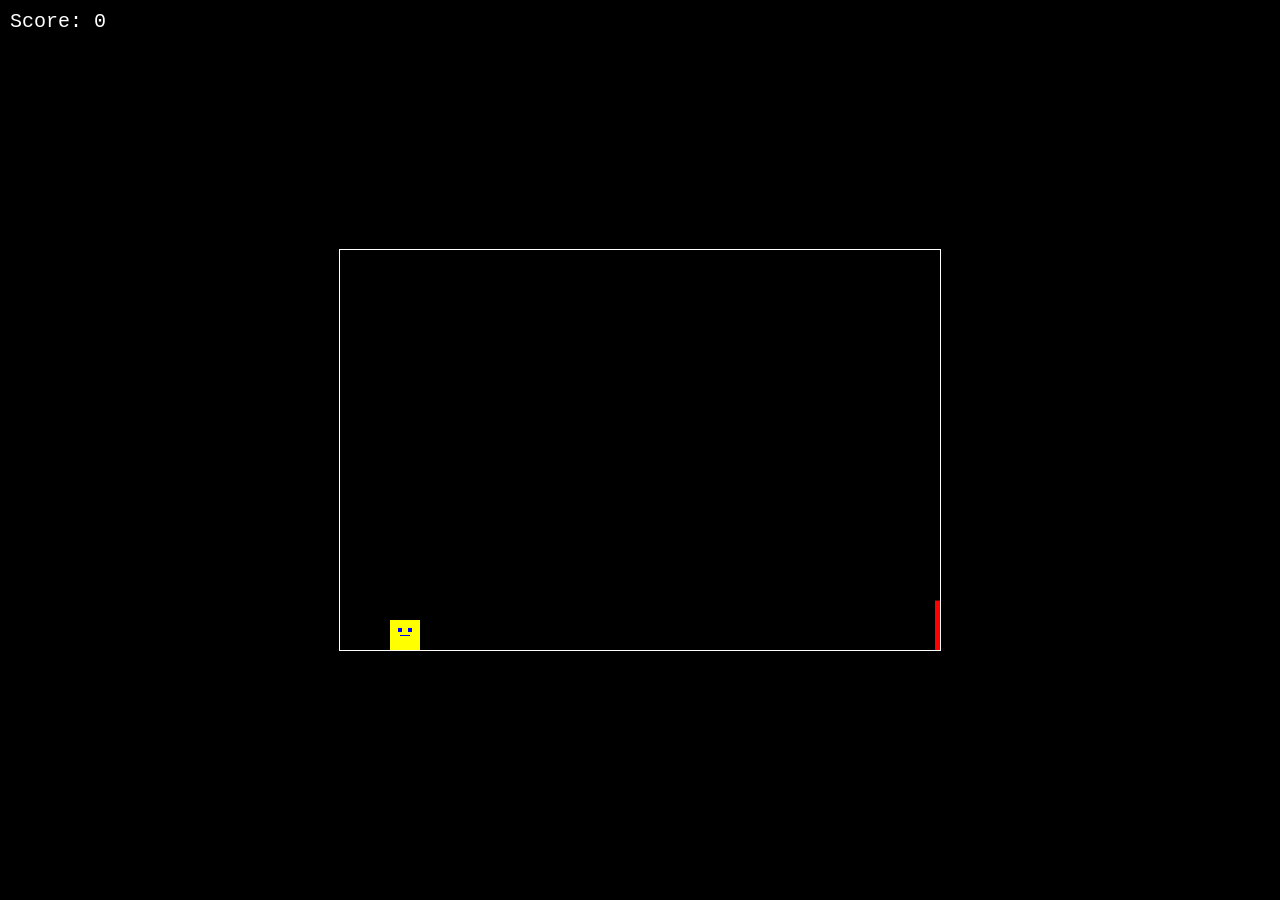
<file: index.html>
<!DOCTYPE html>
<html lang="en">
<head>
    <meta charset="UTF-8">
    <meta name="viewport" content="width=device-width, initial-scale=1.0">
    <title>Jogo de Obstáculos</title>
    <style>
        body {
            margin: 0;
            display: flex;
            justify-content: center;
            align-items: center;
            height: 100vh;
            background-color: #000;
        }

        canvas {
            border: 1px solid #fff;
        }

        #gameOverScreen {
            display: none;
            position: absolute;
            top: 50%;
            left: 50%;
            transform: translate(-50%, -50%);
            color: white;
            text-align: center;
        }

        #restartButton {
            padding: 10px;
            background-color: blue;
            color: white;
            cursor: pointer;
        }

        #score {
            position: absolute;
            top: 10px;
            left: 10px;
            color: white;
            font-family: 'Courier New', Courier, monospace;
            font-size: 20px; /* Ajuste o tamanho da fonte conforme necessário */
        }
    </style>
</head>
<body>
    <canvas id="gameCanvas" width="600" height="400"></canvas>
    <div id="score">Score: <span id="scoreValue">0</span></div>
    <div id="gameOverScreen">
        <h1>Game Over</h1>
        <p>Score: <span id="finalScore"></span></p>
        <p>High Score: <span id="highScore"></span></p>
        <button id="restartButton">Restart</button>
    </div>
    <script>
        const canvas = document.getElementById('gameCanvas');
        const ctx = canvas.getContext('2d');
        const gameOverScreen = document.getElementById('gameOverScreen');
        const finalScore = document.getElementById('finalScore');
        const highScoreElement = document.getElementById('highScore');
        const restartButton = document.getElementById('restartButton');
        const scoreValue = document.getElementById('scoreValue');

        let smileSound = new Audio('smile-sound.mp3');
        let gameOverSound = new Audio('game-over-sound.mp3');

        let player = {
            x: 50,
            y: canvas.height - 50,
            width: 30,
            height: 30,
            jump: false,
            velocityY: 0,
            speed: 5,
            jumpCount: 0,
            maxJumpCount: 6,
            fallSpeed: 5,
            zigzagDirection: 1,
            rotation: 0,
            smile: false
        };

        let particles = [];
        let obstacles = [];
        let score = 0;
        let highScore = 0;
        let gameOver = false;

        const obstacleTypes = [
            { width: 20, height: Math.random() * 50 + 20, color: 'green' },
            { width: 30, height: Math.random() * 30 + 20, color: 'red' },
            { width: 15, height: Math.random() * 40 + 20, color: 'blue' },
            { width: 25, height: Math.random() * 60 + 20, color: 'purple' },
            { width: 40, height: Math.random() * 30 + 20, color: 'orange' }
        ];

        function restartGame() {
            player = {
                x: 50,
                y: canvas.height - 50,
                width: 30,
                height: 30,
                jump: false,
                velocityY: 0,
                speed: 5,
                jumpCount: 0,
                maxJumpCount: 6,
                fallSpeed: 5,
                zigzagDirection: 1,
                rotation: 0,
                smile: false
            };
            particles = [];
            obstacles = [];
            score = 0;
            gameOver = false;
            gameOverScreen.style.display = 'none';
            scoreValue.textContent = score; // Reinicia o valor da pontuação
            update();
        }

        function createObstacle() {
            const obstacleType = obstacleTypes[Math.floor(Math.random() * obstacleTypes.length)];
            obstacles.push({
                x: canvas.width,
                y: canvas.height - obstacleType.height,
                width: obstacleType.width,
                height: obstacleType.height,
                color: obstacleType.color
            });
        }

        function createParticles() {
            for (let i = 0; i < 5; i++) {
                particles.push({
                    x: player.x + player.width / 2,
                    y: player.y + player.height / 2,
                    velocityX: (Math.random() - 0.5) * 2,
                    velocityY: (Math.random() - 0.5) * 2,
                    life: 30
                });
            }
        }

        canvas.addEventListener('click', (event) => {
            if (event.button === 0) {
                if (player.jumpCount < player.maxJumpCount) {
                    player.jump = true;
                    player.jumpCount++;
                    createParticles();
                }
            } else if (event.button === 2) {
                player.x += player.zigzagDirection * 10;
                player.y += player.fallSpeed;
                player.zigzagDirection *= -1;
                createParticles();
            }
        });

        canvas.addEventListener('contextmenu', (event) => {
            event.preventDefault();
        });

        function updateParticles() {
            for (let i = particles.length - 1; i >= 0; i--) {
                let particle = particles[i];
                particle.x += particle.velocityX;
                particle.y += particle.velocityY;
                particle.life--;

                if (particle.life <= 0) {
                    particles.splice(i, 1);
                }
            }
        }

        function drawFace(x, y) {
            ctx.fillStyle = 'yellow';
            ctx.fillRect(x + 5, y + 5, 20, 20);
            ctx.fillStyle = 'blue';
            ctx.fillRect(x + 8, y + 8, 4, 4);
            ctx.fillRect(x + 18, y + 8, 4, 4);
            
            // Boca
            ctx.fillStyle = 'blue';
            if (player.smile) {
                ctx.fillRect(x + 10, y + 15, 10, 3); // Sorriso
            } else {
                ctx.fillRect(x + 10, y + 15, 10, 1); // Boca neutra
            }
        }

        function update() {
            if (gameOver) return;

            if (player.jump) {
                player.velocityY = -10;
                player.jump = false;
                player.rotation = 0;
            }

            player.velocityY += 0.5; // Gravidade
            player.y += player.velocityY;


    // Atualiza a rotação durante o salto
    if (player.jumpCount > 0) {
        player.rotation += 22.5; // Aumenta a rotação para simular giro de 90 graus
        if (player.rotation >= 90) {
            player.rotation = 0; // Reseta a rotação após completar o giro
        }
    }

            if (player.y > canvas.height - player.height) {
                player.y = canvas.height - player.height;
                player.velocityY = 0;
                player.jumpCount = 0;
            }

            // Verifica se o jogador deve sorrir a cada 10 pontos
            if (score > 0 && score % 10 === 0) {
                player.smile = true; // Ativa o sorriso
                smileSound.play(); // Reproduz o som do sorriso
            } else {
                player.smile = false; // Desativa o sorriso
            }

            for (let i = 0; i < obstacles.length; i++) {
                obstacles[i].x -= 5;

                if (
                    player.x < obstacles[i].x + obstacles[i].width &&
                    player.x + player.width > obstacles[i].x &&
                    player.y < obstacles[i].y &&
                    player.y + player.height > obstacles[i].y - obstacles[i].height
                ) {
                    gameOverSound.play();
                    gameOver = true;
                    finalScore.textContent = score;
                    highScoreElement.textContent = Math.max(score, highScore);
                    highScore = Math.max(score, highScore);
                    gameOverScreen.style.display = 'block';
                    return;
                }

                if (obstacles[i].x + obstacles[i].width < 0) {
                    obstacles.splice(i, 1);
                    score++;
                    scoreValue.textContent = score; // Atualiza a pontuação na tela
                    i--;
                }
            }

            updateParticles();

            ctx.clearRect(0, 0, canvas.width, canvas.height);
            ctx.fillStyle = 'yellow'; // Cor do corpo do jogador
            ctx.fillRect(player.x, player.y, player.width, player.height); // Desenha o jogador

            drawFace(player.x, player.y); // Desenha a carinha do jogador

            // Desenha os obstáculos
            for (let obstacle of obstacles) {
                ctx.fillStyle = obstacle.color;
                ctx.fillRect(obstacle.x, obstacle.y, obstacle.width, obstacle.height);
            }

            ctx.fillStyle = 'brown';
            for (let particle of particles) {
                ctx.fillRect(particle.x, particle.y, 5, 5);
            }

            requestAnimationFrame(update);
        }

        restartButton.addEventListener('click', restartGame);

        setInterval(createObstacle, 2000); // Cria obstáculos a cada 2 segundos
        update(); // Inicia o loop de atualização
    </script>
</body>
</html>
</file>
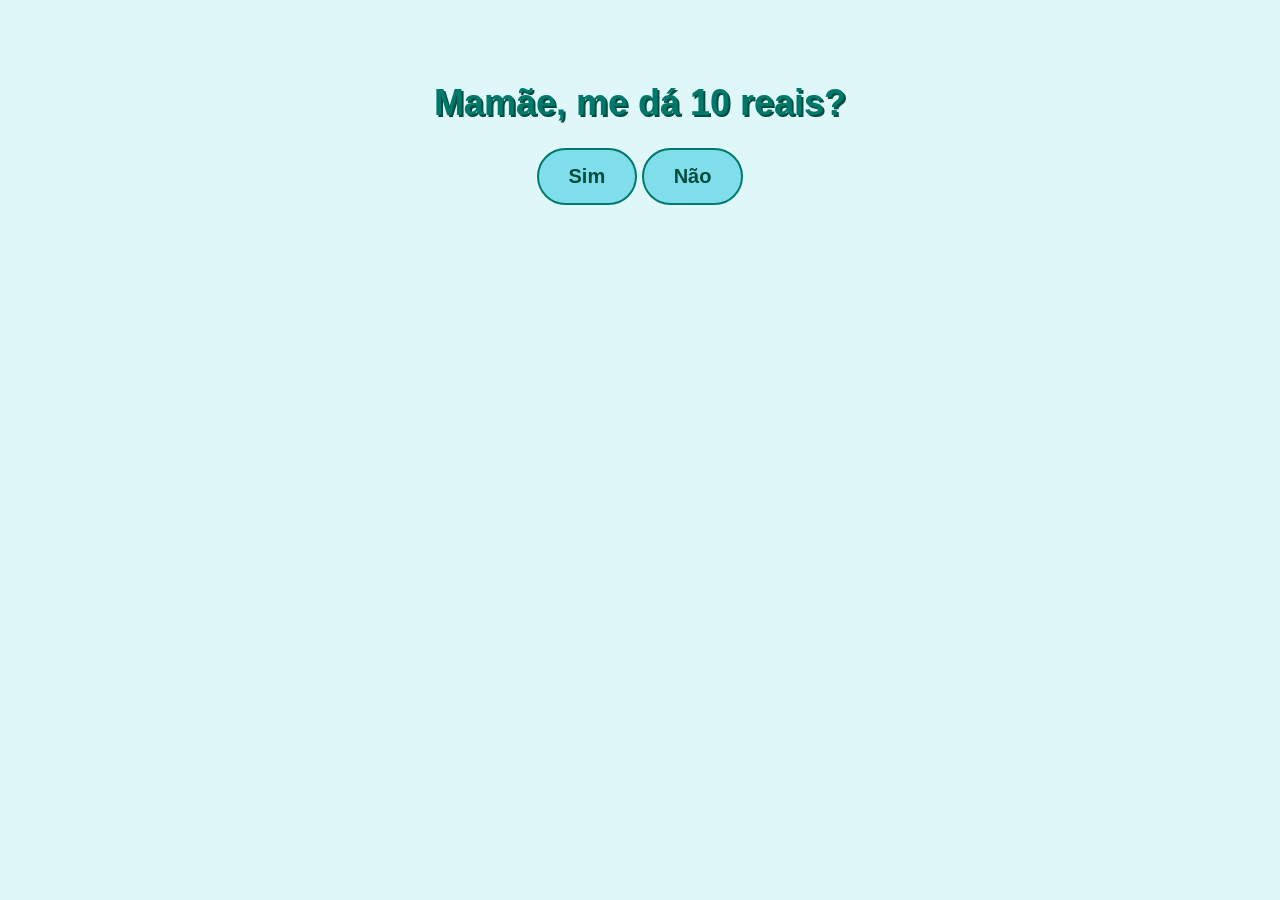
<file: Untitled-1.html>
<!DOCTYPE html>
<html lang="pt-BR">
<head>
    <meta charset="UTF-8">
    <meta name="viewport" content="width=device-width, initial-scale=1.0">
    <title>Pergunta</title>
    <style>
        body {
            font-family: 'Comic Sans MS', sans-serif;
            background-color: #e0f7fa;
            text-align: center;
            padding: 50px;
        }
        h1 {
            font-size: 36px;
            color: #00796b;
            text-shadow: 2px 2px #004d40;
        }
        button {
            padding: 15px 30px;
            font-size: 20px;
            font-weight: bold;
            border: 2px solid #00796b;
            background-color: #80deea;
            color: #004d40;
            border-radius: 30px;
            cursor: pointer;
            transition: background-color 0.3s, transform 0.3s;
        }
        button:hover {
            background-color: #4db6ac;
            transform: scale(1.1);
        }
        #nao {
            position: relative;
        }
        #mensagem {
            font-size: 30px;
            color: #1976d2;
            font-weight: bold;
            text-shadow: 1px 1px #0d47a1;
            position: absolute;
            top: -100px; /* Começa fora da tela */
            left: 50%;
            transform: translateX(-50%);
            opacity: 0;
            z-index: 10; /* Garante que a mensagem fique sobre os botões */
        }
        /* Animação de movimento da mensagem */
        @keyframes moveToCenter {
            0% {
                top: -100px;
                opacity: 0;
            }
            50% {
                top: 50%;
                opacity: 1;
            }
            100% {
                top: 50%;
                opacity: 1;
            }
        }
        .animate-message {
            animation: moveToCenter 2s ease-in-out forwards;
        }
    </style>
</head>
<body>
    <h1>Mamãe, me dá 10 reais?</h1>
    <button id="sim">Sim</button>
    <button id="nao">Não</button>
    
    <p id="mensagem">Te amo muito!!!!!</p>

    <script>
        const naoBtn = document.getElementById('nao');
        const mensagem = document.getElementById('mensagem');

        // Função para mover o botão "Não" para uma posição aleatória
        naoBtn.addEventListener('mouseover', function() {
            const x = Math.random() * (window.innerWidth - naoBtn.offsetWidth);
            const y = Math.random() * (window.innerHeight - naoBtn.offsetHeight - 100); // Limita a altura para evitar sobreposição
            naoBtn.style.position = 'absolute';
            naoBtn.style.left = `${x}px`;
            naoBtn.style.top = `${y}px`;
        });

        // Exibe e anima a mensagem "Te amo muito!!!!!" ao clicar em "Sim"
        document.getElementById('sim').addEventListener('click', function() {
            mensagem.classList.add('animate-message');
        });
    </script>
</body>
</html>
</file>
